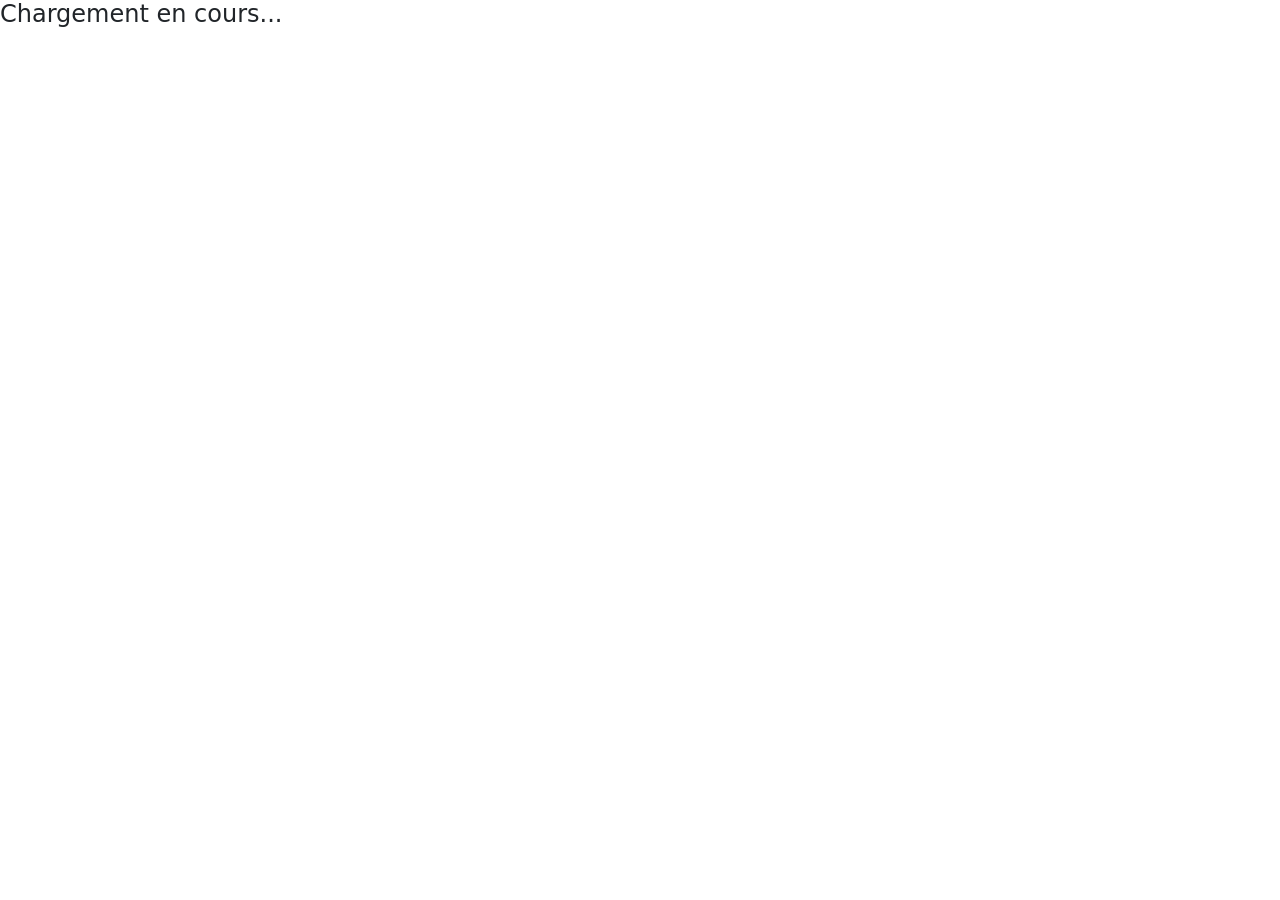
<file: index.html>
<!doctype html>
<html lang="fr">
    <head>
        <meta charset="UTF-8">

        <!-- Informations -->
        <title>Agréments</title>
        <meta name="description" content="Agréments SSO, Droits centralisés, Ldap, OpenID connect">
        <meta name="keywords" content="Vue 3, Golang, Bootstrap 5">
        <meta name="author" content="Ch'viu ch'deul lo fé, sac eun din !">
        <meta name="viewport" content="width=device-width, initial-scale=1">
              
        <!-- logo icone  "../"" because of /vue/home : virtual workdir /vue -->
        <link rel="icon" type="image/x-icon" href="../resources/img/favicon.png">
        
        <!-- CDN https://unpkg.com/vue 3.5.45 -->
        <script src="resources/js/vue.global.js"></script>

        <!-- CDN https://unpkg.com/vue-router 4.0.13 -->
        <script src="resources/js/vue-router.global.js"></script>

        <!-- CDN https://unpkg.com/vue3-easy-data-table  1.5.47 -->
        <link rel="stylesheet" href="resources/css/vue3-easy-data-table-style.css" >
        <script src="resources/js/vue3-easy-data-table.umd.js"></script>

        <!-- CDN https://unpkg.com/axios 1.13.2 -->
        <script src="resources/js/axios.min.js"></script>

        <!-- CDN https://unpkg.com/font-awesome@4.7.0  4.7.0 -->
        <link rel="stylesheet" href="resources/css/font-awesome.min.css">

        <!-- CDN https://unpkg.com/bootstrap@next 5.3.8   popper@next 2.9.2 -->
        <link rel="stylesheet" href="resources/css/bootstrap.min.css">
        <script src="resources/js/popper.min.js"></script>
        <script src="resources/js/bootstrap.min.js"></script>

         <!-- CDN https://unpkg.com/moment@next  2.30.1  -->
         <script src="resources/js/moment.min.js"></script>
         <script src="resources/js/locale/fr.js"></script>
 
        <!-- Nos css globaux -->
        <link rel="stylesheet" href="resources/css/global.css">
        <script src="resources/js/global.js"></script>

    </head>

    <body>
        <div id="app">
            <!-- Message/splash screen initial -->
            <h4>Chargement en cours...</h4>
        </div>

        <button id="backToTop">↑</button>

        <!-- Les composants vue3.js : embed -->

        <!-- Template de la single page, $root -->
        <v-embed src="vues/app.vue"></v-embed>
    
        <!-- General -->
        <v-embed src="vues/public/modale.vue"></v-embed>
        <v-embed src="vues/public/header.vue"></v-embed>
        <v-embed src="vues/public/home.vue"></v-embed>
        <v-embed src="vues/tags.vue"></v-embed>
 
        <!-- Authentification -->
        <v-embed src="vues/auth/error.vue"></v-embed>
        <v-embed src="vues/auth/login.vue"></v-embed>
        <v-embed src="vues/auth/logout.vue"></v-embed>
        <v-embed src="vues/auth/renew.vue"></v-embed>

        <!-- Administration -->
        <v-embed src="vues/admin/ldapag.vue"></v-embed>
        <v-embed src="vues/admin/refbrowse.vue"></v-embed>
        <v-embed src="vues/admin/outils.vue"></v-embed>
   
        <!-- Edition projet -->
        <v-embed src="vues/edition/projet.vue"></v-embed>
 
        <!-- Vue router et lance le vue.app -->
        <v-embed src="vues/routes.vue"></v-embed>

        <!-- Avoid <script> in body -->

    </body>
</html>
</file>
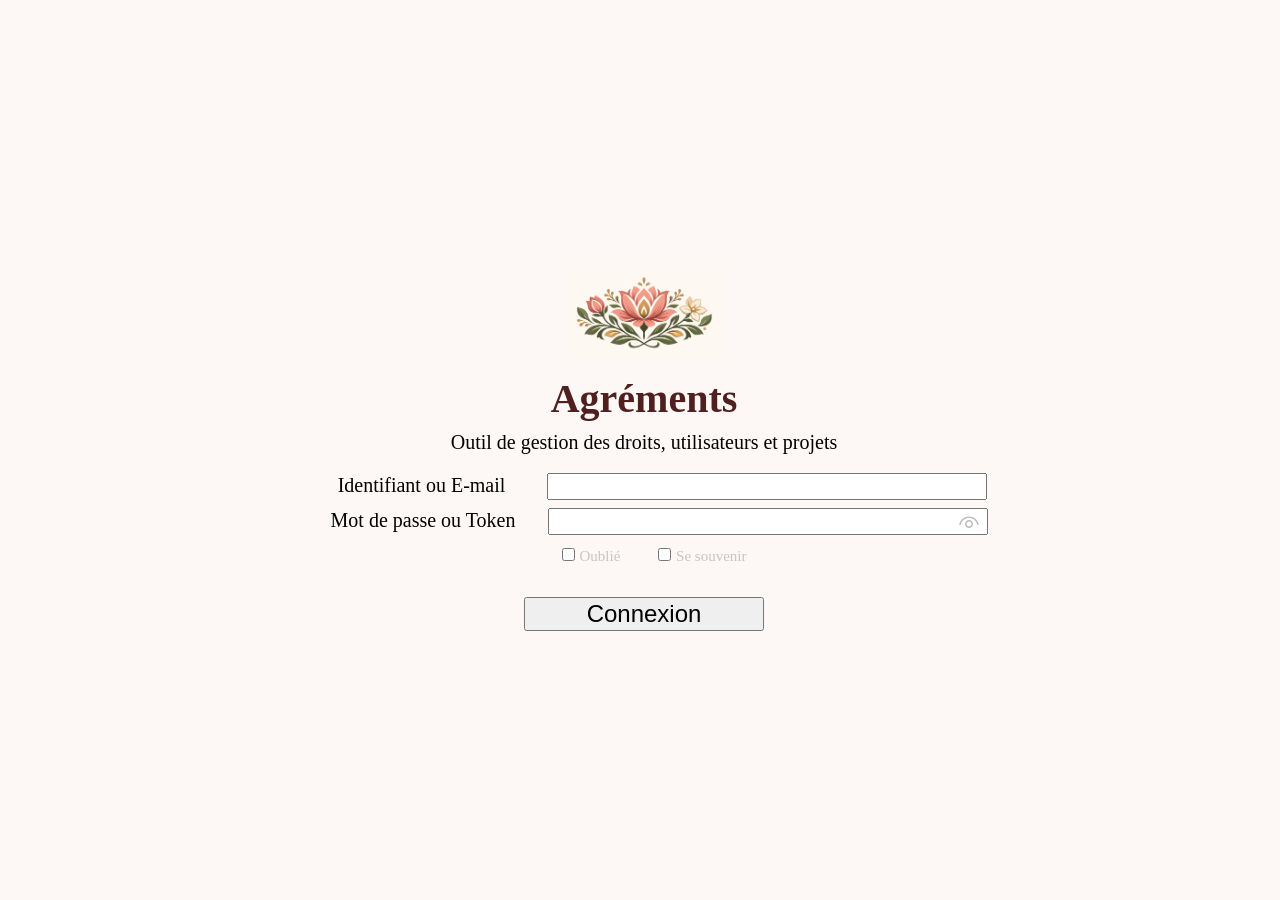
<file: oidc-ui/login.html>
<!DOCTYPE html>
<html lang="fr">

<head>
    <meta charset="UTF-8">

    <!-- Informations -->
    <title>Agréments</title>
    <meta name="description" content="Agréments SSO, Droits centralisés, Ldap, OpenID connect">
    <meta name="keywords" content="Golang, Oidc">
    <meta name="author" content="Ch'deul lo fé !">
    <meta name="viewport" content="width=device-width, initial-scale=1">
            
    <!-- logo icone -->
    <link rel="icon" type="image/x-icon" href="favicon.png">

    <link rel="stylesheet" href="login.css">
    <script src="login.js"></script>

</head>

<body>
    <div>
        <!-- LOGO -->
        <div class="centre">
            <img class="logo" src="logo.png"/>
        </div>
        <!-- TITRE -->
        <div class="centre">
            <span class="titre">Agréments</span>
        </div>
        <!-- Message INFO -->
        <div class="info centre">
            <span class="message">Outil de gestion des droits, utilisateurs et projets</span>
        </div>
        
        <!-- Formulaire 3 fonctions : Login, Renouvellement ou Nouveau de mot de passe -->
        <form id="formulaire" method="POST" action="./auth/login" autocomplete="on" onsubmit="return valider()" >

            <!-- [ Identifiant ], ou Email -->
            <div class="centre">
                <label for="identifiant" id="label-identifiant" class="form-label">Identifiant ou E-mail</label>
                <input type="text" id="identifiant" name="Identifiant" class="form-control" autocomplete="username" value="">

                <!-- [ RequestID ] reçu et retourné dans les datas du formulaire -->
                <input type="hidden" id="request-id" name="RequestId" value="">
            </div>

            <!-- [ MotDePasse ], Token ou Nouveau mot de passe -->
            <div class="centre">
                <label for="motdepasse" id="libelle-mdp" class="form-label">Mot de passe ou Token</label>
                <input type="password" id="motdepasse" name="MotDePasse" class="form-control" autocomplete="current-password" value="">

                <svg width="32px" height="24px" viewBox="0 0 24 24" role="img" class="password-eye actif" onclick="montrePswd()">
                    <title>Show password</title>
                    <g><image href="eye.svg" width="24" height="24" /></g>
                </svg>

            </div>

            <!-- 2 Toggles estompés : Mot de passe oublié (Demande Renouvellement)   et  Se souvenir (autocomplete) -->
            <div class="centre">
                <span class="form-control" id="perdu" style="white-space: nowrap;padding-left:16px" >
                    <input type="checkbox" class="checkbox actif" id="oublie" onchange="renouvellePswd(this)">
                    <label for="oublie" class="estompe actif"> Oublié </label>
                    <span> &nbsp; &nbsp; &nbsp; </span>
                    <input type="checkbox" class="checkbox actif" id="souvenir" checked onchange="souviensToi(this)">
                    <label for="souvenir" class="estompe actif"> Se souvenir </label>
                </span>
            </div>

            <!-- Message d'erreur Rouge -->
            <div class="centre error">
                <span id="msg-erreur"></span>
            </div>

            <!-- Bouton de validation 3 fonctions : Login ou Envoi Mail renouvellement ou Nouveau mot de passe -->
            <div class="centre">
                <button type="submit" id="connect-but" class="bouton actif">Connexion</button> 
                <!-- &nbsp; <button type="button" class="bouton actif" onclick="history.back()" >Annuler</button> -->
            </div>

        </form>

    </div>
     <script>init()</script>
</body>

</html>
</file>
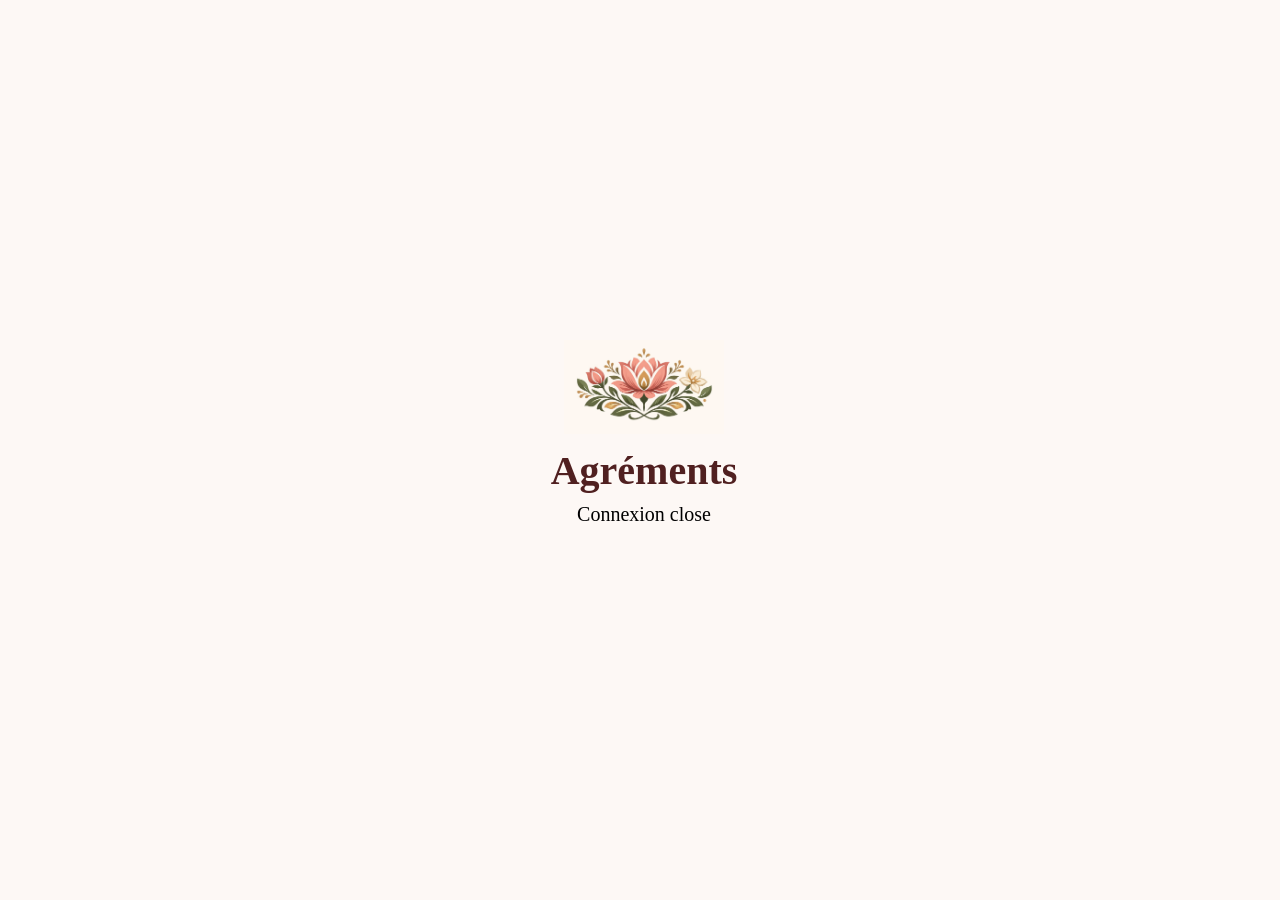
<file: oidc-ui/logout.html>
<!DOCTYPE html>
<html lang="fr">

<head>
    <meta charset="UTF-8">

    <!-- Informations -->
    <title>Agréments</title>
    <meta name="description" content="Agréments SSO, Droits centralisés, Ldap, OpenID connect">
    <meta name="keywords" content="Golang, Oidc">
    <meta name="author" content="Ch'deul lo fé !">
    <meta name="viewport" content="width=device-width, initial-scale=1">
           
    <!-- logo icone -->
    <link rel="icon" type="image/x-icon" href="favicon.png">

    <link rel="stylesheet" href="logout.css">
    <script src="logout.js"></script>

</head>

<body>
    <div>
        <div class="centre">
            <img class="logo" src="logo.png"/>
        </div>
        <div class="centre">
            <span class="titre">Agréments</span>
        </div>
        <div class="info centre">
            <span class="message">Connexion close</span>
        </div>

        <!-- Message d'erreur Rouge -->
        <div class="centre error">
            <span id="msg-erreur"></span>
        </div>
    </div>
    <script>init()</script>
</body>

</html>
</file>
<file: resources/css/vue3-easy-data-table-style.css>
.easy-checkbox[data-v-e0a0b7f0]{position:relative;width:1.3em;height:1.3em;font-size:var(--easy-table-body-row-font-size);margin:0 auto}.easy-checkbox label[data-v-e0a0b7f0]{cursor:pointer;display:inline;line-height:1.3em;vertical-align:top;clear:both}.easy-checkbox label[data-v-e0a0b7f0]:before,.easy-checkbox label[data-v-e0a0b7f0]:after{content:"";position:absolute;left:0;top:0}.easy-checkbox label[data-v-e0a0b7f0]:before{width:1.3em;height:1.3em;background:#fff;border:1px solid rgba(0,0,0,.54);border-radius:.125em;cursor:pointer;transition:background .3s}.easy-checkbox input[type=checkbox][data-v-e0a0b7f0]{outline:0;visibility:hidden;width:1.3em;margin:0;display:block;float:left;font-size:inherit}.easy-checkbox input[type=checkbox]:checked+label[data-v-e0a0b7f0]:before{border:none}.easy-checkbox input[type=checkbox]:checked+label[data-v-e0a0b7f0]:after{transform:translate(.2em,.3038461538em) rotate(-45deg);width:.9em;height:.45em;border:.13em solid #fff;border-top-style:none;border-right-style:none}.easy-checkbox input[type=checkbox].allSelected+label[data-v-e0a0b7f0]:before{border:none}.easy-checkbox input[type=checkbox].allSelected+label[data-v-e0a0b7f0]:after{transform:translate(.2em,.3038461538em) rotate(-45deg);width:.9em;height:.45em;border:.13em solid #fff;border-top-style:none;border-right-style:none}.easy-checkbox input[type=checkbox].partSelected+label[data-v-e0a0b7f0]:before{border:none}.easy-checkbox input[type=checkbox].partSelected+label[data-v-e0a0b7f0]:after{transform:translate(.2em,.5875em);width:.9em;height:.45em;border:.125em solid #fff;border-bottom-style:none;border-right-style:none;border-left-style:none}*[data-v-e0a0b7f0],*[data-v-e0a0b7f0]:before,*[data-v-e0a0b7f0]:after{box-sizing:border-box}.easy-checkbox input[type=checkbox].allSelected+label[data-v-e0a0b7f0]:before,.easy-checkbox input[type=checkbox].partSelected+label[data-v-e0a0b7f0]:before{background:var(--51ab8a49)}.easy-checkbox[data-v-7e69a276]{position:relative;width:1.3em;height:1.3em;font-size:var(--easy-table-body-row-font-size);margin:0 auto}.easy-checkbox label[data-v-7e69a276]{cursor:pointer;display:inline;line-height:1.3em;vertical-align:top;clear:both}.easy-checkbox label[data-v-7e69a276]:before,.easy-checkbox label[data-v-7e69a276]:after{content:"";position:absolute;left:0;top:0}.easy-checkbox label[data-v-7e69a276]:before{width:1.3em;height:1.3em;background:#fff;border:1px solid rgba(0,0,0,.54);border-radius:.125em;cursor:pointer;transition:background .3s}.easy-checkbox input[type=checkbox][data-v-7e69a276]{outline:0;visibility:hidden;width:1.3em;margin:0;display:block;float:left;font-size:inherit}.easy-checkbox input[type=checkbox]:checked+label[data-v-7e69a276]:before{border:none}.easy-checkbox input[type=checkbox]:checked+label[data-v-7e69a276]:after{transform:translate(.2em,.3038461538em) rotate(-45deg);width:.9em;height:.45em;border:.13em solid #fff;border-top-style:none;border-right-style:none}.easy-checkbox input[type=checkbox].allSelected+label[data-v-7e69a276]:before{border:none}.easy-checkbox input[type=checkbox].allSelected+label[data-v-7e69a276]:after{transform:translate(.2em,.3038461538em) rotate(-45deg);width:.9em;height:.45em;border:.13em solid #fff;border-top-style:none;border-right-style:none}.easy-checkbox input[type=checkbox].partSelected+label[data-v-7e69a276]:before{border:none}.easy-checkbox input[type=checkbox].partSelected+label[data-v-7e69a276]:after{transform:translate(.2em,.5875em);width:.9em;height:.45em;border:.125em solid #fff;border-bottom-style:none;border-right-style:none;border-left-style:none}*[data-v-7e69a276],*[data-v-7e69a276]:before,*[data-v-7e69a276]:after{box-sizing:border-box}.easy-checkbox input[type=checkbox]:checked+label[data-v-7e69a276]:before{background:var(--fdaf7e9e)}.easy-data-table__rows-selector[data-v-4ca5de3a]{display:inline-block;min-width:45px;position:relative;margin:0 10px;width:var(--easy-table-rows-per-page-selector-width)}.easy-data-table__rows-selector .rows-input__wrapper[data-v-4ca5de3a]{height:20px;border-bottom:1px solid var(--easy-table-footer-font-color);display:flex;align-items:center;justify-content:space-between;padding:0 5px;cursor:pointer}.easy-data-table__rows-selector .rows-input__wrapper .triangle[data-v-4ca5de3a]{display:inline-block;vertical-align:middle;width:0px;height:0px;border-top:solid 6px var(--easy-table-footer-font-color);border-left:solid 6px transparent;border-right:solid 6px transparent}.easy-data-table__rows-selector ul.select-items[data-v-4ca5de3a]{position:absolute;top:20px;left:0px;width:100%;display:none;margin:0;padding:0;text-align:left;list-style-type:none;box-shadow:0 5px 5px -3px #0003,0 8px 10px 1px #00000024,0 3px 14px 2px #0000001f;z-index:var(--easy-table-rows-per-page-selector-z-index)}.easy-data-table__rows-selector ul.select-items.show[data-v-4ca5de3a]{display:block}.easy-data-table__rows-selector ul.select-items.inside[data-v-4ca5de3a]{bottom:0px;top:auto}.easy-data-table__rows-selector ul.select-items li[data-v-4ca5de3a]{cursor:pointer;padding:var(--easy-table-rows-per-page-selector-option-padding);background-color:var(--easy-table-footer-background-color)}.easy-data-table__rows-selector ul.select-items li.selected[data-v-4ca5de3a]{color:#fff;background-color:var(--1b889342)}.lds-ring[data-v-1fa3a520]{display:inline-block;position:relative;width:60px;height:60px}.lds-ring div[data-v-1fa3a520]{box-sizing:border-box;display:block;position:absolute;width:80%;height:80%;margin:8px;border:8px solid #fff;border-radius:50%;animation:lds-ring-1fa3a520 1.2s cubic-bezier(.5,0,.5,1) infinite;border-color:var(--26774109) transparent transparent transparent}.lds-ring div[data-v-1fa3a520]:nth-child(1){animation-delay:-.45s}.lds-ring div[data-v-1fa3a520]:nth-child(2){animation-delay:-.3s}.lds-ring div[data-v-1fa3a520]:nth-child(3){animation-delay:-.15s}@keyframes lds-ring-1fa3a520{0%{transform:rotate(0)}to{transform:rotate(360deg)}}.loader-line[data-v-7d281cac]{width:100%;height:3px;position:relative;overflow:hidden;background-color:#ddd;margin:0x auto}.loader-line[data-v-7d281cac]:before{content:"";position:absolute;left:-50%;height:3px;width:40%;background-color:var(--0d327f57);-webkit-animation:lineAnim-7d281cac 1s linear infinite;-moz-animation:lineAnim-7d281cac 1s linear infinite;animation:lineAnim-7d281cac 1s linear infinite}@keyframes lineAnim-7d281cac{0%{left:-40%}50%{left:20%;width:80%}to{left:100%;width:100%}}.buttons-pagination[data-v-4c681fa2]{box-sizing:border-box;display:flex;padding:0;border-radius:4px}.buttons-pagination .item[data-v-4c681fa2]{box-sizing:border-box;cursor:pointer;min-width:calc(var(--easy-table-footer-font-size) * 1.8);line-height:calc(var(--easy-table-footer-font-size) * 1.8);border-top:var(--easy-table-buttons-pagination-border);border-bottom:var(--easy-table-buttons-pagination-border);border-right:var(--easy-table-buttons-pagination-border);text-align:center}.buttons-pagination .item[data-v-4c681fa2]:first-of-type{border-left:var(--easy-table-buttons-pagination-border);border-top-left-radius:4px;border-bottom-left-radius:4px}.buttons-pagination .item[data-v-4c681fa2]:last-of-type{border-top-right-radius:4px;border-bottom-right-radius:4px}.buttons-pagination .item.button.active[data-v-4c681fa2]{background-color:var(--40dd4f07);border-left:var(--easy-table-buttons-pagination-border);border-color:var(--40dd4f07)!important;color:#fff}.buttons-pagination .item.button.active-prev[data-v-4c681fa2]{border-right:none}.previous-page__click-button[data-v-c9da5286],.next-page__click-button[data-v-c9da5286]{margin:0 5px;cursor:pointer}.previous-page__click-button .arrow[data-v-c9da5286],.next-page__click-button .arrow[data-v-c9da5286]{display:inline-block;width:8px;height:8px;border-top:2px solid #000;border-left:2px solid #000}.previous-page__click-button .arrow.arrow-left[data-v-c9da5286],.next-page__click-button .arrow.arrow-left[data-v-c9da5286]{transform:rotate(135deg)}.previous-page__click-button .arrow.arrow-right[data-v-c9da5286],.next-page__click-button .arrow.arrow-right[data-v-c9da5286]{transform:rotate(-45deg)}.previous-page__click-button.first-page[data-v-c9da5286],.next-page__click-button.last-page[data-v-c9da5286]{cursor:not-allowed}.previous-page__click-button.first-page .arrow[data-v-c9da5286],.next-page__click-button.last-page .arrow[data-v-c9da5286]{border-color:#e0e0e0}:root{--easy-table-border: 1px solid #e0e0e0;--easy-table-row-border: 1px solid #e0e0e0;--easy-table-header-font-size: 12px;--easy-table-header-height: 36px;--easy-table-header-font-color: #373737;--easy-table-header-background-color: #fff;--easy-table-header-item-padding: 0px 10px;--easy-table-body-row-height: 36px;--easy-table-body-row-font-size: 12px;--easy-table-body-row-font-color: #212121;--easy-table-body-row-background-color: #fff;--easy-table-body-row-hover-font-color: #212121;--easy-table-body-row-hover-background-color: #eee;--easy-table-body-even-row-font-color: #212121;--easy-table-body-even-row-background-color: #fafafa;--easy-table-body-item-padding: 0px 10px;--easy-table-footer-background-color: #fff;--easy-table-footer-font-color: #212121;--easy-table-footer-font-size: 12px;--easy-table-footer-padding: 0px 5px;--easy-table-footer-height: 36px;--easy-table-rows-per-page-selector-width: auto;--easy-table-rows-per-page-selector-option-padding: 5px;--easy-table-rows-per-page-selector-z-index: auto;--easy-table-message-font-color: #212121;--easy-table-message-font-size: 12px;--easy-table-message-padding: 20px;--easy-table-loading-mask-background-color: #fff;--easy-table-loading-mask-opacity: .5;--easy-table-scrollbar-track-color: #fff;--easy-table-scrollbar-color: #fff;--easy-table-scrollbar-thumb-color: #c1c1c1;--easy-table-scrollbar-corner-color: #fff;--easy-table-buttons-pagination-border: 1px solid #e0e0e0}.vue3-easy-data-table[data-v-32683533]{border:var(--easy-table-border);position:relative;box-sizing:border-box}.vue3-easy-data-table__main[data-v-32683533]{border:none;width:100%;overflow:auto;background-color:var(--easy-table-body-row-background-color)}.vue3-easy-data-table__main[data-v-32683533]::-webkit-scrollbar-track{border-radius:10px;background-color:var(--easy-table-scrollbar-track-color)}.vue3-easy-data-table__main[data-v-32683533]::-webkit-scrollbar{width:7px;height:7px;background-color:var(--easy-table-scrollbar-color)}.vue3-easy-data-table__main[data-v-32683533]::-webkit-scrollbar-thumb{border-radius:10px;background-color:var(--easy-table-scrollbar-thumb-color)}.vue3-easy-data-table__main[data-v-32683533]::-webkit-scrollbar-corner{background-color:var(--easy-table-scrollbar-corner-color)}.vue3-easy-data-table__main.table-fixed table[data-v-32683533]{table-layout:fixed}.vue3-easy-data-table__main.show-shadow th.shadow[data-v-32683533]:after,.vue3-easy-data-table__main.show-shadow td.shadow[data-v-32683533]:after{box-shadow:inset 6px 0 5px -3px #0003}.vue3-easy-data-table__main.fixed-header th[data-v-32683533]{position:sticky;top:0;z-index:2}.vue3-easy-data-table__main.hoverable tr:hover td[data-v-32683533]{background-color:var(--easy-table-body-row-hover-background-color);color:var(--easy-table-body-row-hover-font-color)}.vue3-easy-data-table__main.hoverable .vue3-easy-data-table__body.row-alternation .even-row:hover td[data-v-32683533]{color:var(--easy-table-body-row-hover-font-color);background-color:var(--easy-table-body-row-hover-background-color)}.vue3-easy-data-table__main.border-cell .vue3-easy-data-table__header th[data-v-32683533]{border-right:var(--easy-table-row-border)}.vue3-easy-data-table__main.border-cell .vue3-easy-data-table__header th[data-v-32683533]:last-of-type{border-right:none}.vue3-easy-data-table__main.border-cell .vue3-easy-data-table__body td[data-v-32683533]{border-right:var(--easy-table-row-border)}.vue3-easy-data-table__main.border-cell .vue3-easy-data-table__body td[data-v-32683533]:last-of-type{border-right:none}.vue3-easy-data-table__body.row-alternation tr.even-row td[data-v-32683533]{color:var(--easy-table-body-even-row-font-color);background-color:var(--easy-table-body-even-row-background-color)}table[data-v-32683533]{border-collapse:initial;display:table;width:100%;border-spacing:0;margin:0}.vue3-easy-data-table__header[data-v-32683533],vue3-easy-data-table__body[data-v-32683533]{position:relative}.vue3-easy-data-table__header tr[data-v-32683533]{font-size:var(--easy-table-header-font-size);border:none;height:var(--easy-table-header-height)}.vue3-easy-data-table__header th[data-v-32683533]{background-color:var(--easy-table-header-background-color);color:var(--easy-table-header-font-color);border:none;border-bottom:var(--easy-table-row-border);padding:var(--easy-table-header-item-padding);position:relative}.vue3-easy-data-table__header th .header[data-v-32683533]{display:flex;align-items:center}.vue3-easy-data-table__header th .header.direction-left[data-v-32683533]{justify-content:flex-start}.vue3-easy-data-table__header th .header.direction-center[data-v-32683533]{justify-content:center}.vue3-easy-data-table__header th .header.direction-right[data-v-32683533]{justify-content:flex-end}.vue3-easy-data-table__header th.sortable[data-v-32683533]{cursor:pointer}.vue3-easy-data-table__header th.sortable .sortType-icon[data-v-32683533]{border:5px solid transparent;margin-top:-3px;margin-left:4px;display:inline-block;height:0;width:0;position:relative;border-bottom-color:var(--easy-table-header-font-color)}.vue3-easy-data-table__header th.sortable .multi-sort__number[data-v-32683533]{border-radius:50%;height:1.5em;width:1.5em;line-height:1.5em;margin-left:4px;background-color:var(--easy-table-header-font-color);color:var(--easy-table-header-background-color)}.vue3-easy-data-table__header th.sortable.none:hover .sortType-icon[data-v-32683533]{opacity:1}.vue3-easy-data-table__header th.sortable.none .sortType-icon[data-v-32683533]{opacity:0;transition:.5s ease}.vue3-easy-data-table__header th.sortable.desc .sortType-icon[data-v-32683533]{margin-top:5px;transform:rotate(180deg)}.vue3-easy-data-table__header th.shadow[data-v-32683533]:after,.vue3-easy-data-table__body td.shadow[data-v-32683533]:after{pointer-events:none;content:"";width:36px;display:inline-block;height:100%;position:absolute;top:0px;right:-36px;box-shadow:none}.vue3-easy-data-table__body tr[data-v-32683533]{height:var(--easy-table-body-row-height);color:var(--easy-table-body-row-font-color);font-size:var(--easy-table-body-row-font-size)}.vue3-easy-data-table__body tr:last-child td[data-v-32683533]{border-bottom:none}.vue3-easy-data-table__body tr:first-child td[data-v-32683533]{border-bottom:var(--easy-table-row-border)}.vue3-easy-data-table__body td[data-v-32683533]{padding:var(--easy-table-body-item-padding);background-color:var(--easy-table-body-row-background-color);border:none;border-bottom:var(--easy-table-row-border);position:relative}.vue3-easy-data-table__body td.direction-left[data-v-32683533]{text-align:left}.vue3-easy-data-table__body td.direction-center[data-v-32683533]{text-align:center}.vue3-easy-data-table__body td.direction-right[data-v-32683533]{text-align:right}.vue3-easy-data-table__body td .expand-icon[data-v-32683533]{border:solid;border-color:var(easy-table-body-row-font-color);border-width:0 2px 2px 0;display:inline-block;padding:3px;transform:rotate(-45deg);transition:.2s}.vue3-easy-data-table__body td .expand-icon.expanding[data-v-32683533]{transform:rotate(45deg)}.vue3-easy-data-table__body td.expand[data-v-32683533]{position:relative}.vue3-easy-data-table__body td.expand .expand-loading[data-v-32683533]{position:absolute;top:0px;left:0px}.vue3-easy-data-table__body td.can-expand[data-v-32683533]{cursor:pointer}.vue3-easy-data-table__footer[data-v-32683533]{background-color:var(--easy-table-footer-background-color);color:var(--easy-table-footer-font-color);border-top:var(--easy-table-row-border);font-size:var(--easy-table-footer-font-size);height:var(--easy-table-footer-height);padding:var(--easy-table-footer-padding);box-sizing:border-box;width:100%;display:flex;align-items:center;justify-content:flex-end}.vue3-easy-data-table__footer .pagination__rows-per-page[data-v-32683533]{display:flex;align-items:center}.vue3-easy-data-table__footer .pagination__items-index[data-v-32683533]{margin:0 20px 0 10px}.vue3-easy-data-table__message[data-v-32683533]{color:var(--easy-table-message-font-color);font-size:var(--easy-table-message-font-size);padding:var(--easy-table-message-padding);text-align:center}.vue3-easy-data-table__loading[data-v-32683533]{z-index:3;overflow:hidden;position:absolute;width:100%;height:100%;top:0px;left:0px;display:flex;align-items:center;justify-content:center}.vue3-easy-data-table__loading .loading-entity[data-v-32683533]{z-index:1}.vue3-easy-data-table__loading-mask[data-v-32683533]{background-color:var(--easy-table-loading-mask-background-color);opacity:var(--easy-table-loading-mask-opacity);position:absolute;width:100%;height:100%;top:0px;left:0px;z-index:1}.vue3-easy-data-table__main[data-v-32683533]{min-height:var(--da0d4328)}.vue3-easy-data-table__main.fixed-height[data-v-32683533]{height:var(--3037e504)}
</file>
<file: resources/css/global.css>
.red {
    color: red;
}
.gras {
    font-weight: bold;
}
.montant  {
    text-align : right;
}
.montant span {
    padding-right:24px;
}
.marge-haut {
    margin-top: 2em;
}
.marge {
   margin-top: 8px;
   margin-right: 8px;
   margin-bottom: 8px;
}
.center {
    text-align:center
}
caption.titre_tab {
    caption-side: top;
    font-weight: bold;
    font-size: 110%;
}
.tr_bold2 td {
    font-weight: bold;
    color: white !important;
    background-color: rgb(85, 84, 84);
}
.tr_bold1 td {
    font-weight: bold;
    background-color: lightgrey;
}
.tr_bold0 td {
    font-weight: bold;
    background-color: white;
}
.tr_bold1 {
    border-bottom: 16px solid white;
}

.tr_bold td {
    font-style: italic;
    font-size: 90%;
    color: darkgrey !important;
    background-color: rgb(241, 241, 241);
}

.tr_light td {
    text-align: center;
    color: darkgrey !important;
    font-size: 80%;
}

.col-icon {
  width: 50px;
  text-align: center;
}

.ptr {
    cursor : pointer
}

a {
   text-decoration: none; /* enlève le soulignement */ 
   color: inherit; /* garde la couleur du texte normal */ 
}
a:hover { 
    color: blue; /* devient bleu au survol */ 
}
label:hover { 
    color: blue; /* devient bleu au survol */ 
}

.message {
  white-space : pre-line;
  position : fixed;
  top : 5em;
  right : 1em;
  padding : 10px 20px;
  background : #403f3fff;
  color : white;
  border-radius : 5px;
  box-shadow : 0 2px 6px rgba(0,0,0,0.3);
  z-index : 9999;
  opacity : 0;
  transition : opacity 0.3s;
}

#overlay {
  position: fixed;
  top: 0;
  left: 0;
  width: 100vw;
  height: 100vh;
  background: rgba(0,0,0,0.2);
  display: flex;
  justify-content: center;
  align-items: center;

  /* Le point important : bloque les clics */
  pointer-events: auto;
}

.modale {
    min-width: 250px;
    max-width: 800px;
    padding : 20px;
    background : #403f3fff;
    color : white;
    border-radius : 10px;
    box-shadow : 0 5px 12px rgba(0,0,0,0.6);
}
.modale::before {
  content: "> Confirmation";
  font-size:larger;
  font-weight: bold;
  color: white;
}
.modale button {
    float: right;
    background : rgb(218, 218, 218);
    padding: 6px 16px;
    margin: 4px;
}
/* .modale button:last-child {
    background : rgb(248, 225, 225);
} */
.modale p {
  padding-top: 5px;
}

#backToTop {
  position: fixed;
  bottom: 20px;
  right: 20px;
  padding: 0px 6px;
  font-size: 20px;
  border: none;
  border-radius: 4px;
  background-color: #f1f1f1;
  color: black;
  cursor: pointer;
  opacity: 0;
  pointer-events: none;
  transition: opacity 0.3s ease;
}

#backToTop.show {
  opacity: 1;
  pointer-events: auto;
}
</file>
<file: oidc-ui/login.css>
/* TODO Plusieurs themes sepia foral, design cold, white basic */

html  {
    /* fonte un peu grande */
    height: 100%;
    font-size:20px;
    margin: 0;
}
body {
    /* centré sur la page */
    display: flex;
    justify-content: center;
    align-items: center;
    width:100%;
    height:100%;
    margin:0px;
    padding:0px;
    background-color:#fdf8f5;
}
input {
    /* fonte un peu grande */
    font-size:18px ! important;
}
div {
    padding: 4px;
}
.centre {
    /* alignement centré */
    width:100%;
    display:inline-block;
    text-align: center;
}
.password-eye {
    /* svg décalé pour recouvrir la fin du input */
    opacity:0.3;
    margin-bottom:-0.4em;
    margin-left:-2.0em;
}
.form-label {
    display: inline-block;
    width: 12em;
}
.form-control {
    width: 24em;
}
.error {
    /* Message d'erreur en rouge */
    color: red;
    padding-top: 5px;
    padding-bottom: 5px;
}
.actif:hover {
    /* bouton bleu foncé au survol */
    color: darkblue;
    cursor: pointer ! important;
    opacity: 1.0;
}
.checkbox {
    margin-top:5px;
    margin-right:0px;
    accent-color: #fdf8f5;
}
.bouton {
    font-size: 120%;
    width: 10em;
    margin-left: 1em;
    margin-right: 1em;
}
.titre {
    /* titre de couleur accordée au fond et au logo */
    font-size: 200%;
    font-weight: bold;
    color: #502020;
}
.info {
    /* message d'info sous le logo */
    color: black;
    padding-top: 5px;
    padding-bottom: 15px;
}
.logo {
    /* taille logo */
    width: 160px;
    opacity: 1.0;
}
.estompe {
    /* toggles peu utilisés : estompé */
    opacity: 0.2;
    font-size: 75%;
}
</file>
<file: oidc-ui/logout.css>
html  {
    /* fonte un peu grande */
    height: 100%;
    font-size:20px;
    margin: 0;
}
body {
    /* centré sur la page */
    display: flex;
    justify-content: center;
    align-items: center;
    width:100%;
    height:100%;
    margin:0px;
    padding:0px;
    background-color:#fdf8f5;
}
div {
    padding: 4px;
}
.centre {
    /* alignement centré */
    width:100%;
    display:inline-block;
    text-align: center;
}
.titre {
    /* titre de couleur accordée au fond et au logo */
    font-size: 200%;
    font-weight: bold;
    color: #502020;
}
.info {
    /* message d'info sous le logo */
    color: black;
    padding-top: 5px;
    padding-bottom: 15px;
}
.logo {
    /* taille logo */
    width: 160px;
    opacity: 1.0;
}
.error {
    /* Message d'erreur en rouge */
    color: red;
    padding-top: 5px;
    padding-bottom: 5px;
}
</file>
